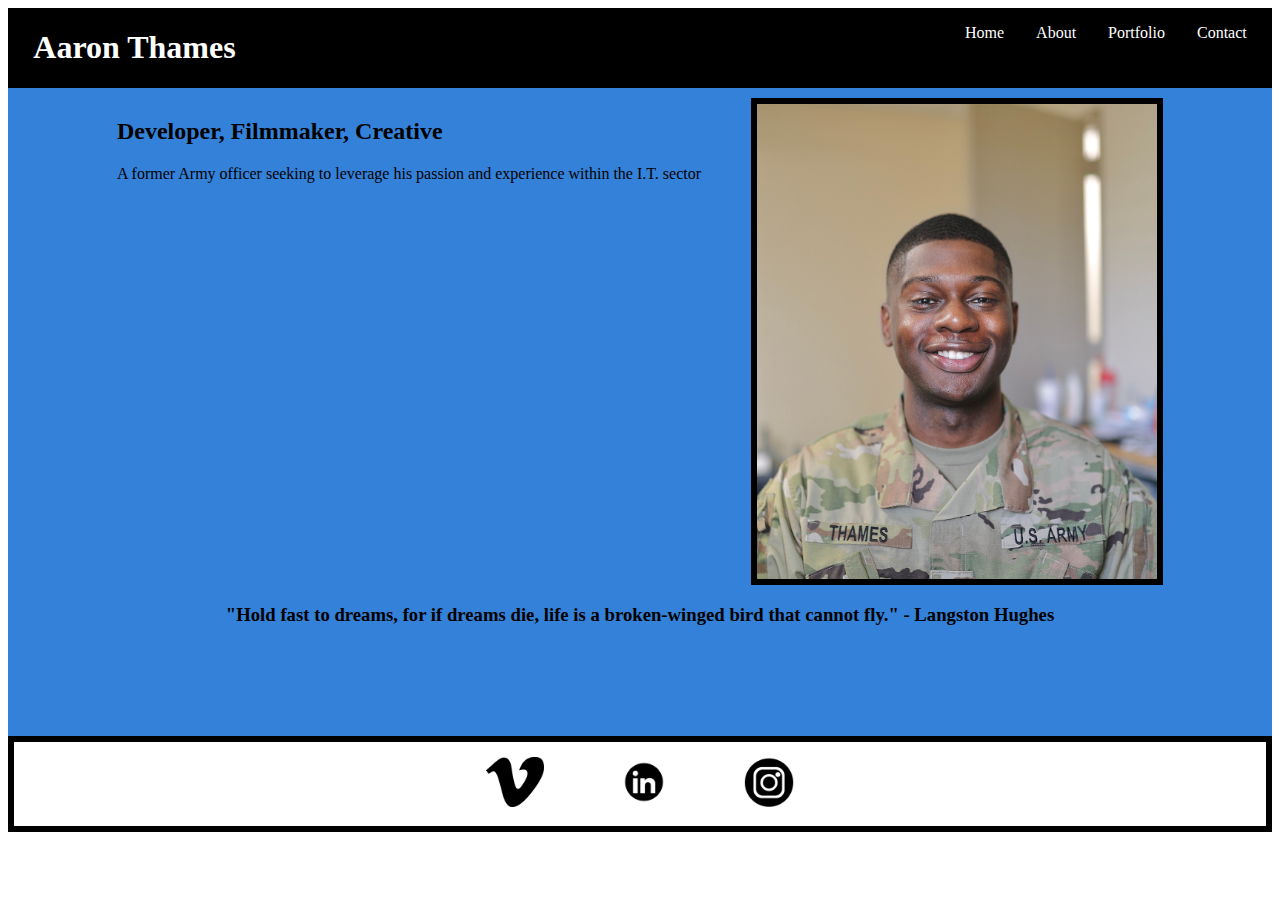
<file: index.html>
<!DOCTYPE html>
<html>
  <head>
    <meta name="viewport" content="width=device-width, initial-scale=1" />
    <title>Home Page</title>
  </head>
  <link rel="stylesheet" href="styles.css" />
  <body>
    <header>
      <nav class="main-nav">
        <h1>Aaron Thames</h1>
        <ul class="nav-links">
          <li><a href="index.html">Home</a></li>
          <li><a href="about.html">About</a></li>
          <li><a href="portfolio.html">Portfolio</a></li>
          <li><a href="contact.html">Contact</a></li>
        </ul>
      </nav>
    </header>
    <main>
      <div class="top-portion">
        <div class="text-content">
          <h2>Developer, Filmmaker, Creative</h2>
          <p>
            A former Army officer seeking to leverage his passion and experience
            within the I.T. sector
          </p>
        </div>
        <img src="assets/headshot/AJ1.jpg" alt="Picture of Aaron" srcset="" />
      </div>
      <h3 class="qoute">
        "Hold fast to dreams, for if dreams die, life is a broken-winged bird
        that cannot fly." - Langston Hughes
      </h3>
    </main>
    <footer class="footer">
      <a href="vimeo.com"
        ><img
          src="assets/footer-social-media-logos/vimeo-icon-logo-png-transparent.png"
          alt=""
          srcset="" /></a
      ><a href="linkedin.com"
        ><img
          src="assets/footer-social-media-logos/linkedin-logo-linkedin-logo-transparent-linkedin-icon-transparent-free-free-png.png"
          alt=""
          srcset="" /></a
      ><a href="instagram.com"
        ><img src="assets/footer-social-media-logos/instagram.png" alt="" srcset=""
      /></a>
    </footer>
    <script src="script.js"></script>
  </body>
</html>
</file>
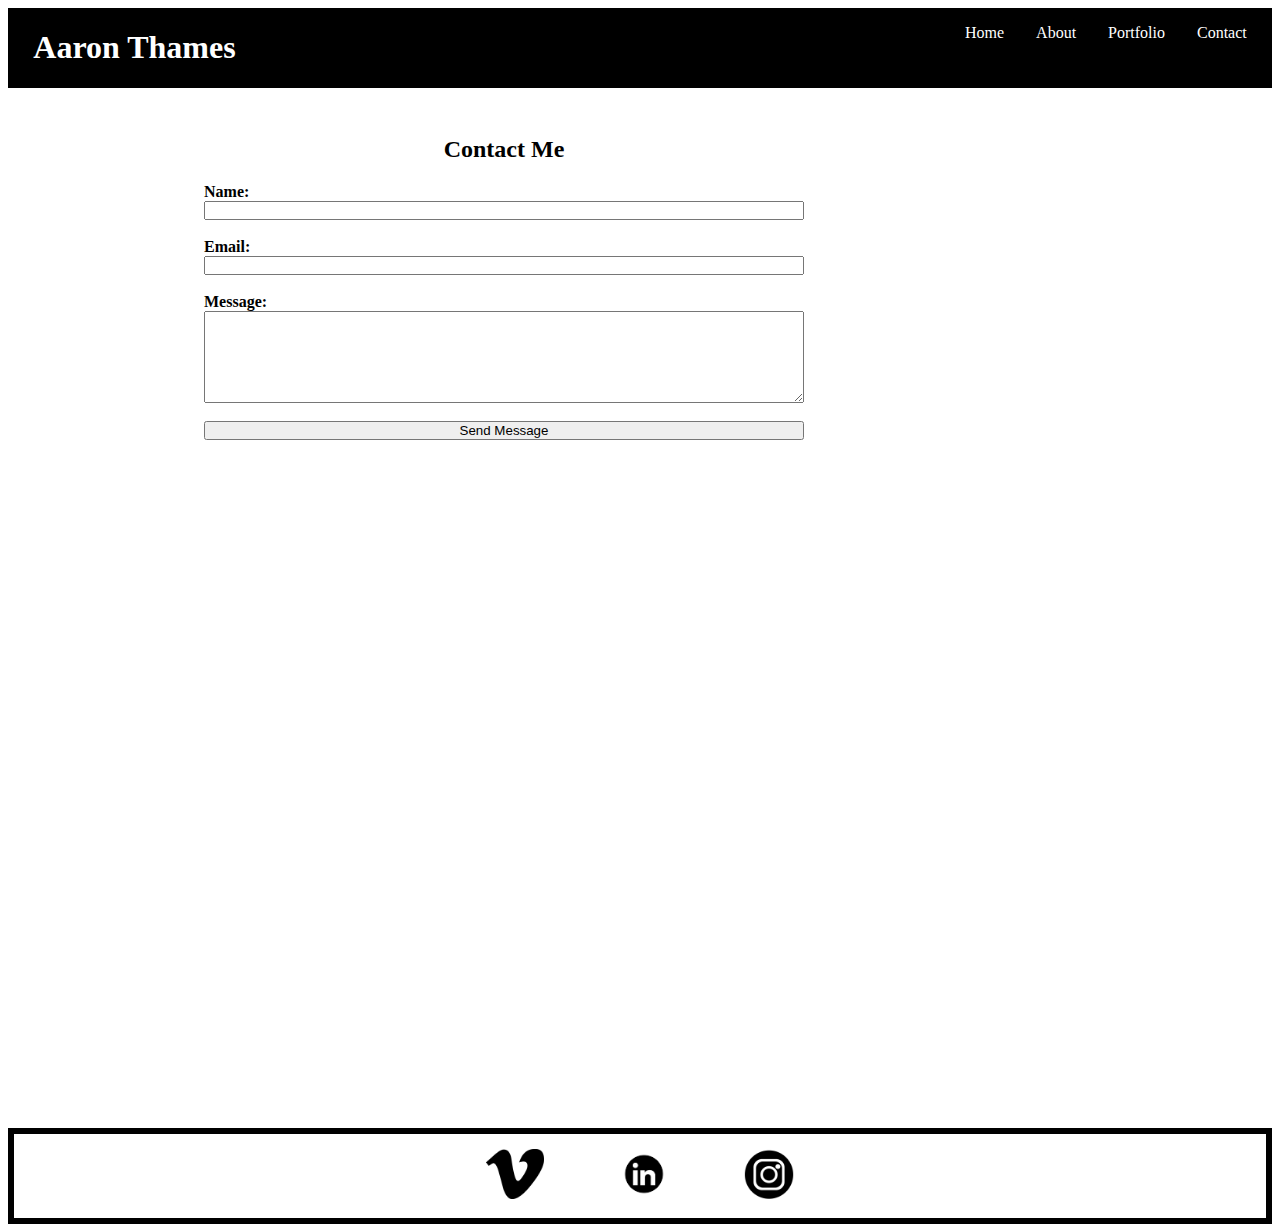
<file: contact.html>
<!DOCTYPE html>
<html>
  <head>
    <meta charset="UTF-8" />
    <title>Contact Page</title>
    <link rel="stylesheet" href="contact.css".css">
  </head>
  <body>
    <header>
      <nav class="main-nav">
        <h1>Aaron Thames</h1>
        <ul class="nav-links">
          <li><a href="index.html">Home</a></li>
          <li><a href="about.html">About</a></li>
          <li><a href="portfolio.html">Portfolio</a></li>
          <li><a href="contact.html">Contact</a></li>
        </ul>
      </nav>
    </header>
    <main>
      <section class="contact-section">
        <h2>Contact Me</h2>
        <form class="contact-form" action="thankyou.html" method="POST">
          <label for="name">Name:</label>
          <input type="text" id="name" name="name" required />
          <br />
          <label for="email">Email:</label>
          <input type="email" id="email" name="email" required />
          <br />
          <label for="message">Message:</label>
          <textarea id="message" name="message" rows="6" required></textarea>
          <br />
          <button type="submit">Send Message</button>
        </form>
      </section>
    </main>
    <footer class="footer">
      <a href="vimeo.com"
        ><img
          src="assets/footer-social-media-logos/vimeo-icon-logo-png-transparent.png"
          alt=""
          srcset="" /></a
      ><a href="linkedin.com"
        ><img
          src="assets/footer-social-media-logos/linkedin-logo-linkedin-logo-transparent-linkedin-icon-transparent-free-free-png.png"
          alt=""
          srcset="" /></a
      ><a href="instagram.com"
        ><img
          src="assets/footer-social-media-logos/instagram.png"
          alt=""
          srcset=""
      /></a>
    </footer>
  </body>
</html>
</file>
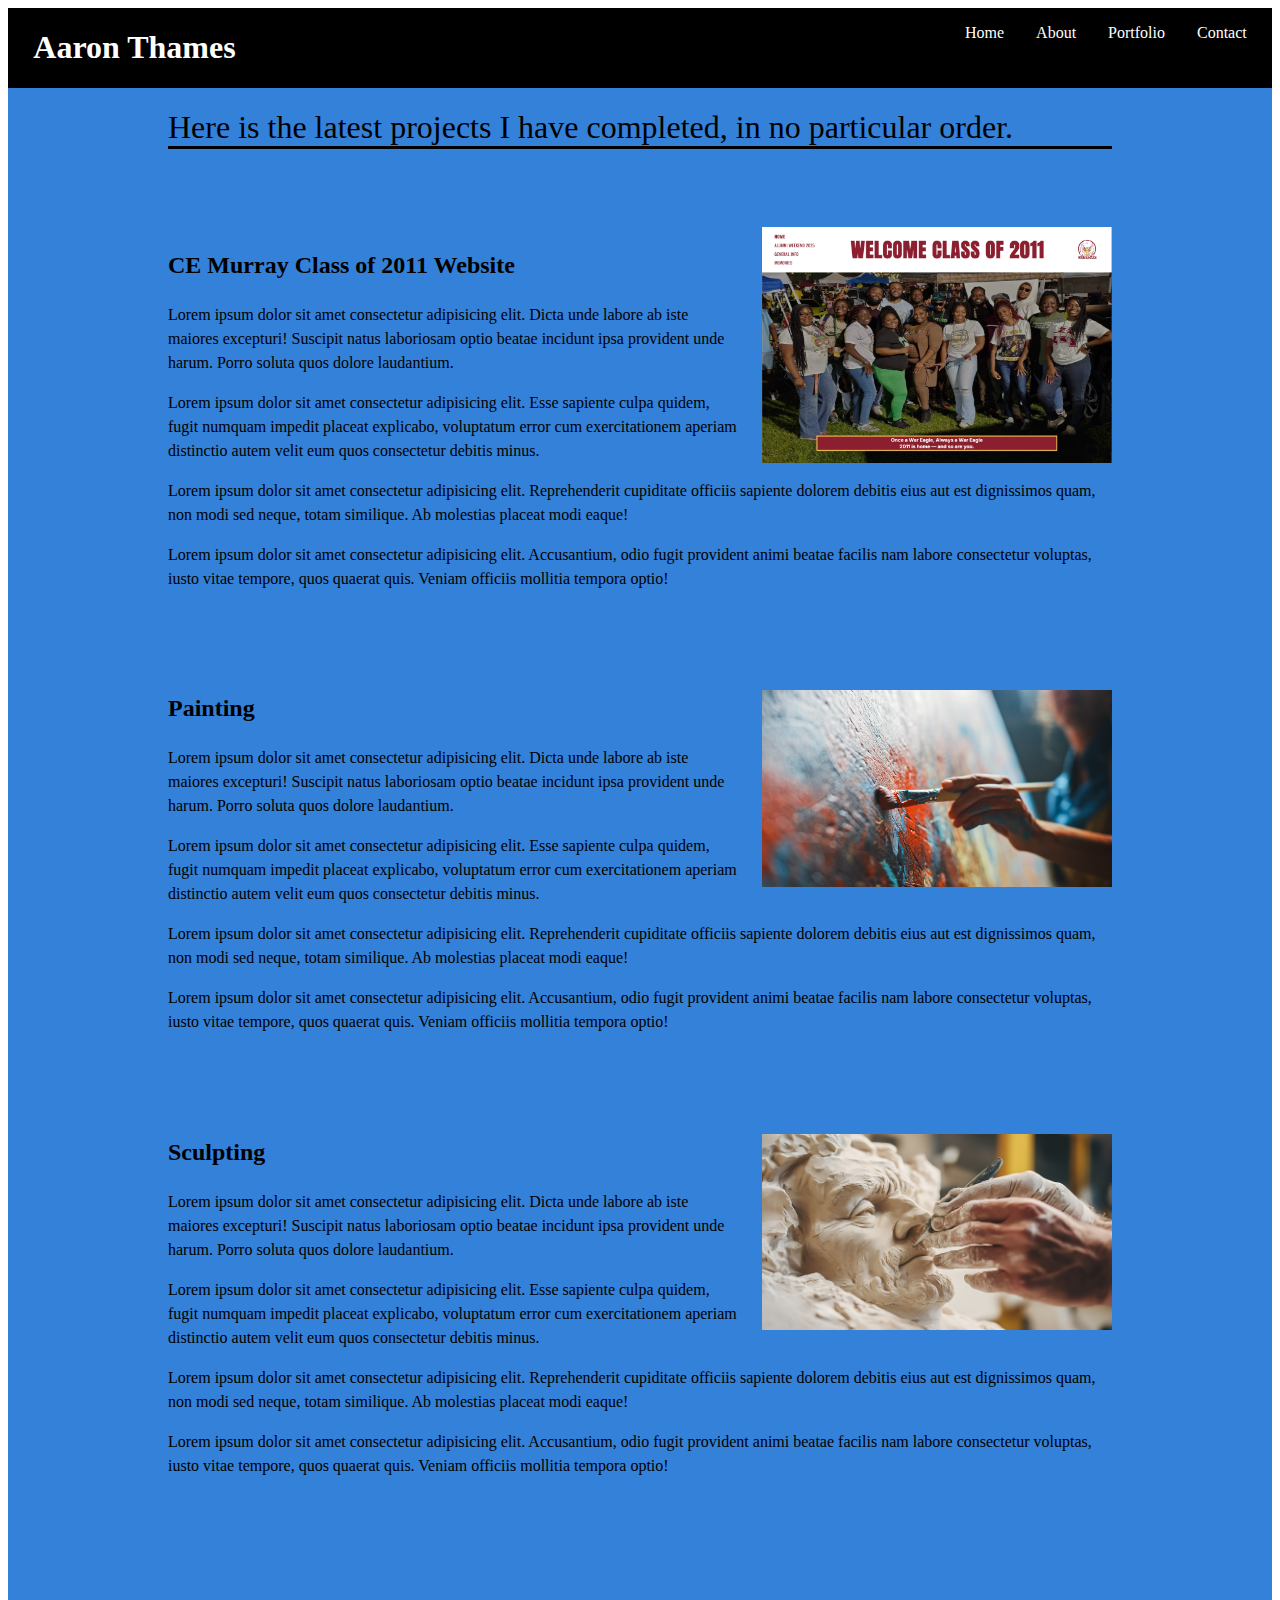
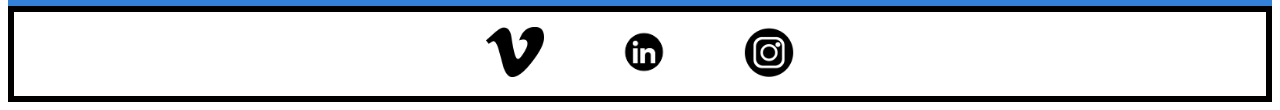
<file: portfolio.html>
<!DOCTYPE html>
<html>
<head>
    <meta charset="UTF-8" />
    <title>Portfolio</title>
    <link rel="stylesheet" href="portfolio.css">
</head>
<body>
     <header>
      <nav class="main-nav">
        <h1>Aaron Thames</h1>
        <ul class="nav-links">
          <li><a href="index.html">Home</a></li>
          <li><a href="about.html">About</a></li>
          <li><a href="portfolio.html">Portfolio</a></li>
          <li><a href="contact.html">Contact</a></li>
        </ul>
      </nav>
    </header>
    <main>
           <h1>
            Here is the latest projects I have completed, in no particular order.
                </h1>
        <div class="about-section">
            <div class="left-section">
                <br>
                <img src="assets/portfolio-photos/76D7F961-7840-4762-98C5-2092F11B21CE.jpeg" alt="" srcset="">
                <h2> CE Murray Class of 2011 Website</h2>
                <p>
                    Lorem ipsum dolor sit amet consectetur adipisicing elit. Dicta unde labore ab iste maiores excepturi! Suscipit natus laboriosam optio beatae incidunt ipsa provident unde harum. Porro soluta quos dolore laudantium.
                </p>
                <p>Lorem ipsum dolor sit amet consectetur adipisicing elit. Esse sapiente culpa quidem, fugit numquam impedit placeat explicabo, voluptatum error cum exercitationem aperiam distinctio autem velit eum quos consectetur debitis minus.
                </p>
                <p>
                    Lorem ipsum dolor sit amet consectetur adipisicing elit. Reprehenderit cupiditate officiis sapiente dolorem debitis eius aut est dignissimos quam, non modi sed neque, totam similique. Ab molestias placeat modi eaque!
                </p>
                <p>
                    Lorem ipsum dolor sit amet consectetur adipisicing elit. Accusantium, odio fugit provident animi beatae facilis nam labore consectetur voluptas, iusto vitae tempore, quos quaerat quis. Veniam officiis mollitia tempora optio!
                </p>
            </div>
        </div>
        <div class="about-section">
            <div class="left-section">
                <img src="assets/portfolio-photos/Painting.jpeg" alt="" srcset="">
                <h2> Painting</h2>
                <p>
                    Lorem ipsum dolor sit amet consectetur adipisicing elit. Dicta unde labore ab iste maiores excepturi! Suscipit natus laboriosam optio beatae incidunt ipsa provident unde harum. Porro soluta quos dolore laudantium.
                </p>
                <p>Lorem ipsum dolor sit amet consectetur adipisicing elit. Esse sapiente culpa quidem, fugit numquam impedit placeat explicabo, voluptatum error cum exercitationem aperiam distinctio autem velit eum quos consectetur debitis minus.
                </p>
                <p>
                    Lorem ipsum dolor sit amet consectetur adipisicing elit. Reprehenderit cupiditate officiis sapiente dolorem debitis eius aut est dignissimos quam, non modi sed neque, totam similique. Ab molestias placeat modi eaque!
                </p>
                <p>
                    Lorem ipsum dolor sit amet consectetur adipisicing elit. Accusantium, odio fugit provident animi beatae facilis nam labore consectetur voluptas, iusto vitae tempore, quos quaerat quis. Veniam officiis mollitia tempora optio!
                </p>
            </div>
        </div>
        <div class="about-section">
            <div class="left-section">
                <img src="assets/portfolio-photos/Sculpting.jpeg" alt="" srcset="">
                <h2> Sculpting</h2>
                <p>
                    Lorem ipsum dolor sit amet consectetur adipisicing elit. Dicta unde labore ab iste maiores excepturi! Suscipit natus laboriosam optio beatae incidunt ipsa provident unde harum. Porro soluta quos dolore laudantium.
                </p>
                <p>Lorem ipsum dolor sit amet consectetur adipisicing elit. Esse sapiente culpa quidem, fugit numquam impedit placeat explicabo, voluptatum error cum exercitationem aperiam distinctio autem velit eum quos consectetur debitis minus.
                </p>
                <p>
                    Lorem ipsum dolor sit amet consectetur adipisicing elit. Reprehenderit cupiditate officiis sapiente dolorem debitis eius aut est dignissimos quam, non modi sed neque, totam similique. Ab molestias placeat modi eaque!
                </p>
                <p>
                    Lorem ipsum dolor sit amet consectetur adipisicing elit. Accusantium, odio fugit provident animi beatae facilis nam labore consectetur voluptas, iusto vitae tempore, quos quaerat quis. Veniam officiis mollitia tempora optio!
                </p>
            </div>
        </div>
      </main>
      <footer class="footer">
      <a href="vimeo.com"
        ><img
          src="assets/footer-social-media-logos/vimeo-icon-logo-png-transparent.png"
          alt=""
          srcset="" /></a
      ><a href="linkedin.com"
        ><img
          src="assets/footer-social-media-logos/linkedin-logo-linkedin-logo-transparent-linkedin-icon-transparent-free-free-png.png"
          alt=""
          srcset="" /></a
      ><a href="instagram.com"
        ><img src="assets/footer-social-media-logos/instagram.png" alt="" srcset=""
      /></a>
    </footer>
</body>
</html>
</file>
<file: styles.css>
* {
    padding: 0%;
}
.main-nav {
    display: flex;
    justify-content: space-between;
    padding: 0 2%;
    background-color: black;
    color: white;
}
.nav-links {
    display: flex;
    justify-content: space-between;
    gap: 2rem;
    color: white;

}
.nav-links li {
    list-style: none;
}
.nav-links a {
    text-decoration: none;
    color: white;
}
main {
    display: flex;
    flex-direction: column;
    padding: 10px 0;
    align-items: center;
    background-color: rgb(52, 129, 217);
}
main img {
    height: 475px;
    width: 400px;
    border: 6px solid black;
}
.top-portion {
    display: flex;
    gap: 50px;
}
.qoute {
  font-family: cursive;
  margin-bottom: 100px;
}
.footer {
    display: flex;
    justify-content: center;
    gap: 75px;
    border: 6px solid black;;
}
.footer img {
    height: 50px;
}
.footer a {
    padding-top: 15px;
    padding-bottom: 15px;
}
@media (max-width: 600px) {
    .top-portion {
        align-items: center;
        text-align: center;
    }
}
</file>
<file: contact.css>
* {
    padding: 0%;
}
.main-nav {
    display: flex;
    justify-content: space-between;
    padding: 0 2%;
    background-color: black;
    color: white;
}
.nav-links {
    display: flex;
    justify-content: space-between;
    gap: 2rem;
    color: white;

}
.nav-links li {
    list-style: none;
}
.nav-links a {
    text-decoration: none;
    color: white;
}
section {
    padding-bottom: 40rem;
    padding-left: 3rem;
}
.contact-section {
    max-width: 600px;
    margin: 3rem auto;
    padding-right: 20rem;
}
.contact-section h2 {
    text-align: center;
}
.contact-form {
    display: flex;
    flex-direction: column;
    
}
.contact-form label {
    font-weight: bold;
}
.footer {
    display: flex;
    justify-content: center;
    gap: 75px;
    border: 6px solid black;;
}
.footer img {
    height: 50px;
}
.footer a {
    padding-top: 15px;
    padding-bottom: 15px;
}
@media (max-width: 700px) {
    .contact-section {
        text-align: center;
    }
</file>
<file: portfolio.css>
* {
    padding: 0%;
}
.main-nav {
    display: flex;
    justify-content: space-between;
    padding: 0 2%;
    background-color: black;
    color: white;
}
.nav-links {
    display: flex;
    justify-content: space-between;
    gap: 2rem;
    color: white;

}
.nav-links li {
    list-style: none;
}
.nav-links a {
    text-decoration: none;
    color: white;
}
main {
    display: flex;
    flex-direction: column;
    padding-left: 10rem;
    padding-right: 10rem;
    padding-bottom: 5rem;
    background-color: rgb(52, 129, 217);
}
main h1 {
    font-weight: 100;
    border-bottom: 3px solid #000000;
    color: #000;
}
.about-section  {
max-width: 1000px;
margin: 2rem auto;
line-height: 1.5;
font-size: 1rem;
background-color: white
padding: 2rem;
}
.about-section img {
    float: right;
    width: 350px;
    height: auto;
    margin-left: 1.5rem;
}
.footer {
    display: flex;
    justify-content: center;
    gap: 75px;
    border: 6px solid black;;
}
.footer img {
    height: 50px;
}
.footer a {
    padding-top: 15px;
    padding-bottom: 15px;
}
</file>
